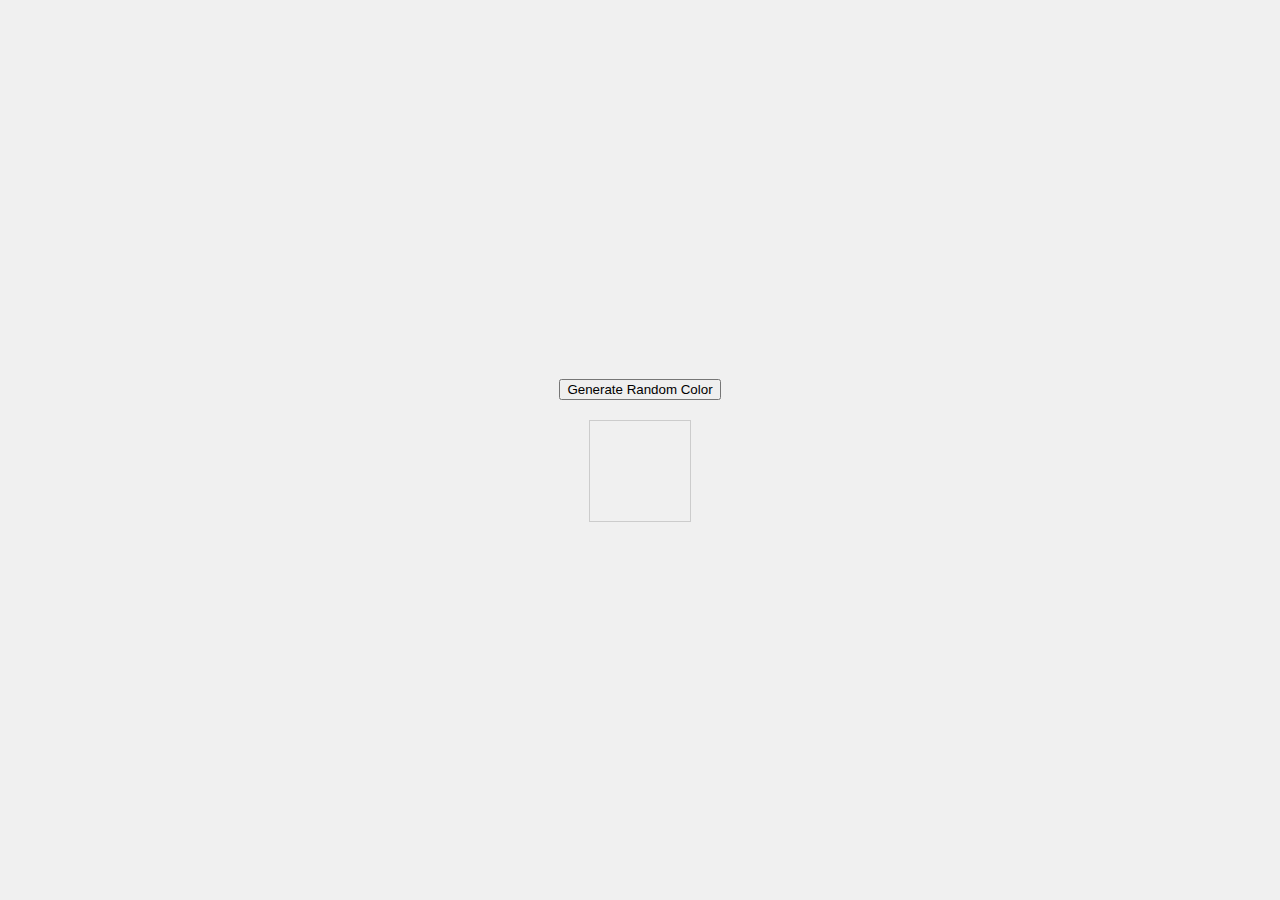
<file: 1COLORPICKER/index.html>
<!DOCTYPE html>
<html lang="en">
<head>
    <meta charset="UTF-8">
    <meta name="viewport" content="width=device-width, initial-scale=1.0">
    <link rel="stylesheet" href="styles.css">
    <title>Random Color Picker</title>
</head>
<body>
    <div class="color-picker">
        <button id="generateColor">Generate Random Color</button>
        <div class="color-preview"></div>
    </div>
    <script src="index.js"></script>
</body>
</html>
</file>
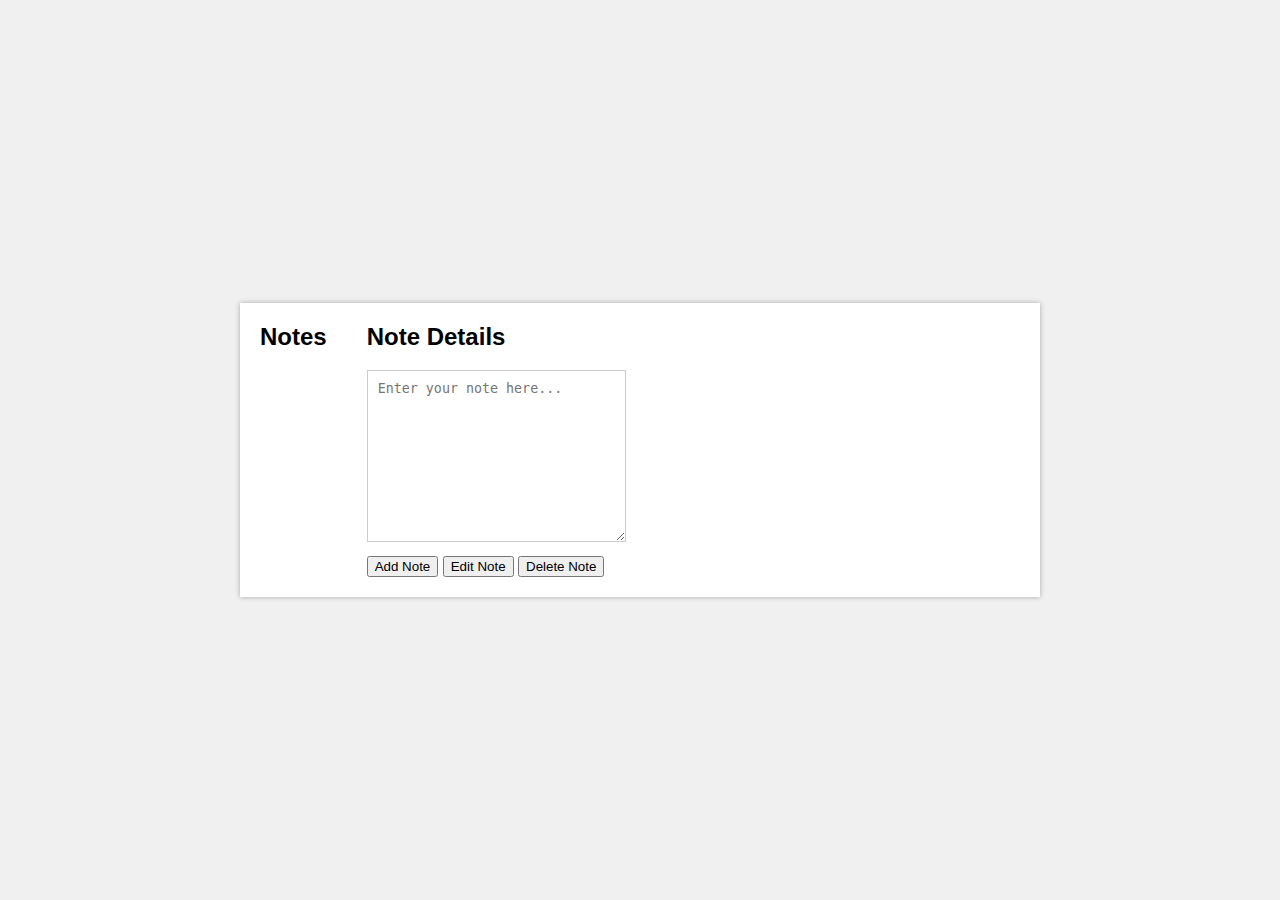
<file: todo/index.html>
<!DOCTYPE html>
<html lang="en">
<head>
    <meta charset="UTF-8">
    <meta name="viewport" content="width=device-width, initial-scale=1.0">
    <link rel="stylesheet" href="styles.css">
    <title>Note-Taking App</title>
</head>
<body>
    <div class="app">
        <div class="notes">
            <div class="note-list">
                <h2>Notes</h2>
                <ul id="note-list"></ul>
            </div>
            <div class="note-details">
                <h2>Note Details</h2>
                <textarea id="note-content" placeholder="Enter your note here..."></textarea>
                <div class="buttons">
                    <button id="add-button">Add Note</button>
                    <button id="edit-button">Edit Note</button>
                    <button id="delete-button">Delete Note</button>
                </div>
            </div>
        </div>
    </div>
    
    <script src="script.js"></script>
</body>
</html>
</file>
<file: 1COLORPICKER/styles.css>
body {
    display: flex;
    justify-content: center;
    align-items: center;
    min-height: 100vh;
    margin: 0;
    background-color: #f0f0f0;
}

.color-picker {
    display: flex;
    flex-direction: column;
    align-items: center;
}

.color-preview {
    width: 100px;
    height: 100px;
    margin-top: 20px;
    border: 1px solid #ccc;
}
</file>
<file: todo/styles.css>
body {
    font-family: Arial, sans-serif;
    margin: 0;
    padding: 0;
    background-color: #f0f0f0;
}

.app {
    display: flex;
    justify-content: center;
    align-items: center;
    height: 100vh;
}

.notes {
    display: flex;
    width: 800px;
    background-color: #fff;
    box-shadow: 0px 0px 5px rgba(0, 0, 0, 0.3);
}

.note-list,
.note-details {
    padding: 20px;
}

.note-list h2,
.note-details h2 {
    margin-top: 0;
}

.note-list ul {
    list-style: none;
    padding: 0;
}

.note-list li {
    padding: 5px;
    cursor: pointer;
    transition: background-color 0.2s ease-in-out;
}

.note-list li:hover {
    background-color: #f0f0f0;
}

.note-details textarea {
    width: 100%;
    height: 150px;
    padding: 10px;
    border: 1px solid #ccc;
    resize: vertical;
}

.buttons button {
    margin-top: 10px;
}
</file>
